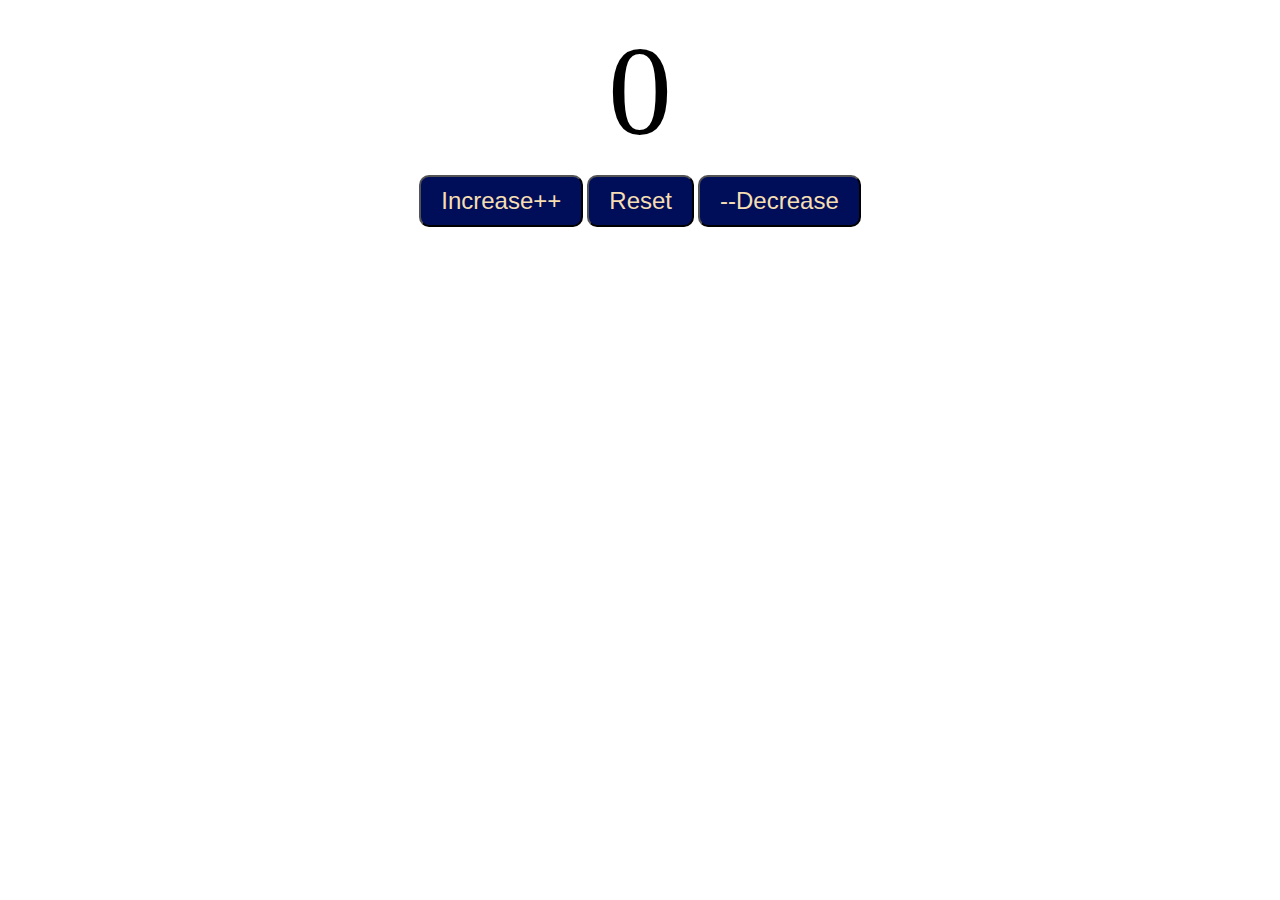
<file: Simple Counter/index.html>
<!DOCTYPE html>
<html lang="en">
<head>
    <meta charset="UTF-8">
    <meta name="viewport" content="width=device-width, initial-scale=1.0">
    <title>My website </title>

    <link rel="stylesheet" href="index.css">
</head>
<body>
        <label id="count" class="value">0</label>
       <div id="buttons_div">
        <button id="b1" class="button">Increase++</button>
        <button id="b2" class="button">Reset</button>
        <button id="b3" class="button">--Decrease</button>
       </div>
       <script src="index2.js"></script>
</body>
</html>
</file>
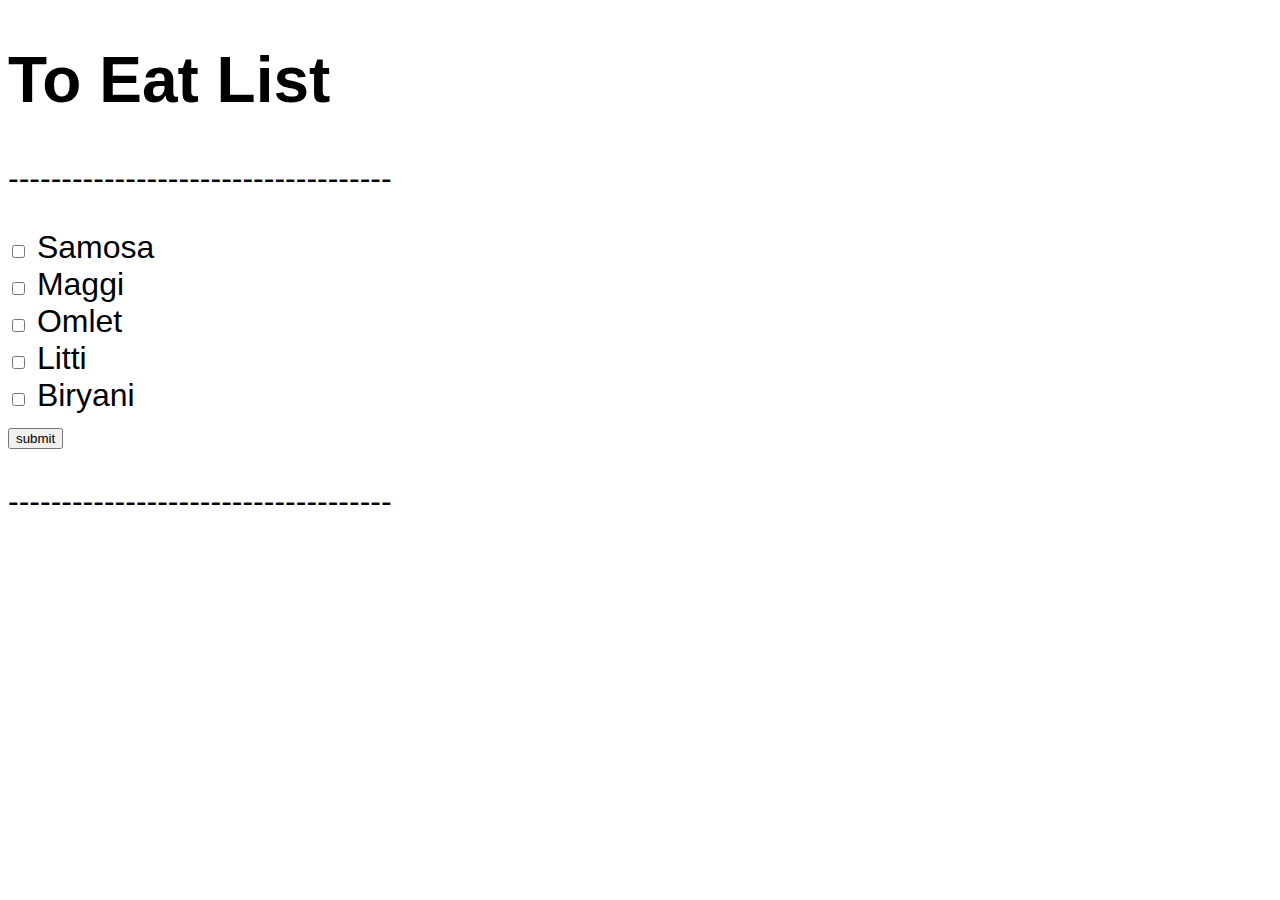
<file: To Eat List/index.html>
<!DOCTYPE html>
<html lang="en">
<head>
    <meta charset="UTF-8">
    <meta name="viewport" content="width=device-width, initial-scale=1.0">
    <title>My website </title>

    <link rel="stylesheet" href="index.css">
</head>
<body>
        <h1>To Eat List</h1>
    <p>------------------------------------</p>
        <input type="checkbox" id="chk1" name="Food">
        <label id="lb1" for="chk1">
            Samosa
        </label>
    <br>
        <input type="checkbox" id="chk2" name="Food">
        <label id="lb2"for="chk2">
            Maggi
        </label>
    <br>
        <input type="checkbox" id="chk3" name="Food">
        <label id="lb3" for="chk3">
            Omlet
        </label>
    <br>
        <input type="checkbox" id="chk4" name="Food">
        <label id="lb4" for="chk4">
            Litti
        </label>
    <br>
        <input type="checkbox" id="chk5" name="Food">
        <label id="lb5" for="chk5">
            Biryani
        </label>
    <br>
        <button type="submit" id="mySubmit">
            submit
        </button>
    <br>
        <p>------------------------------------</p>
        <p id="Menu"></p>
        <p></p>
        
        

    <script src="index.js"></script>
</body>
</html>
</file>
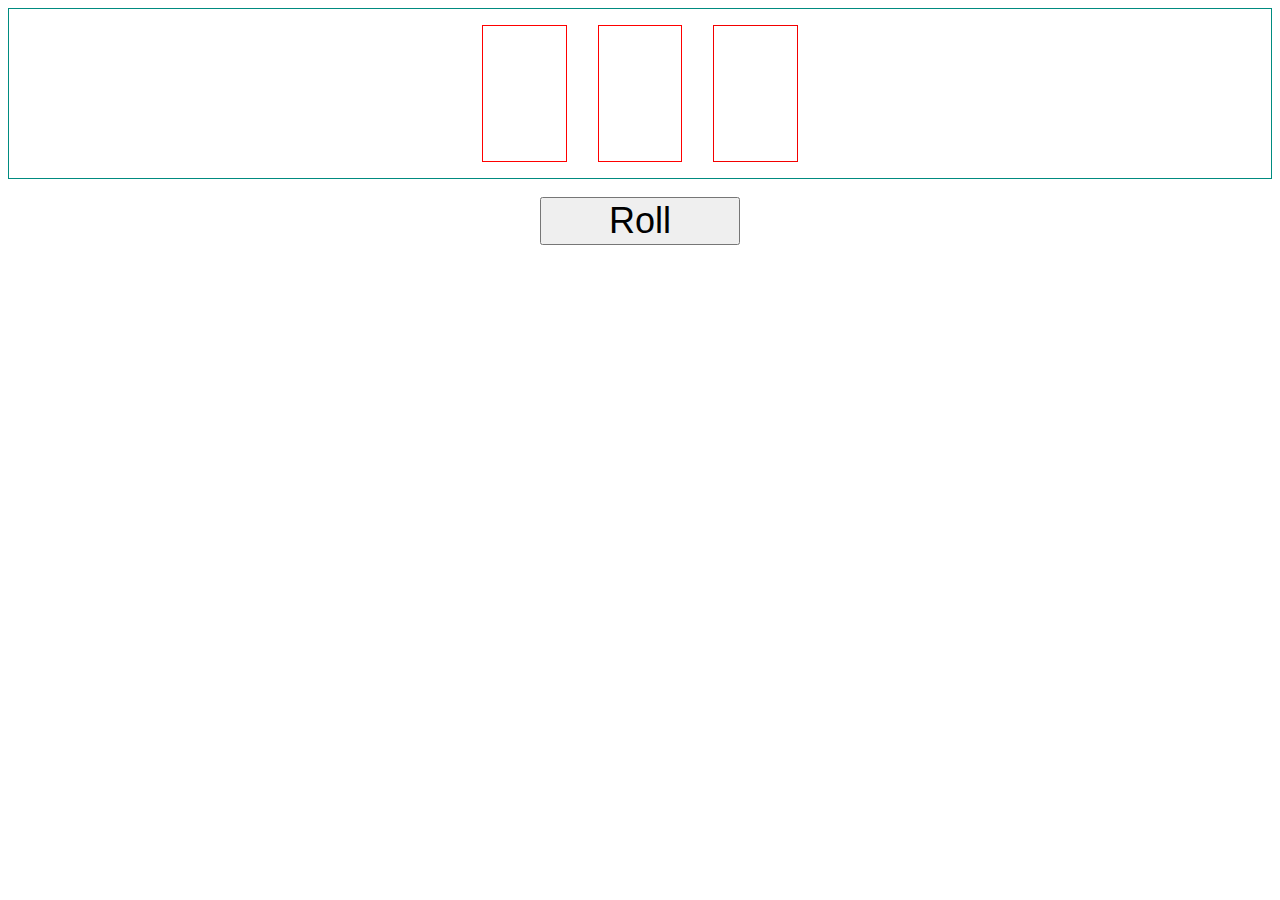
<file: Random_Gen/gen.html>
<!DOCTYPE html>
<html lang="en">

<head>
    <meta charset="UTF-8">
    <meta name="viewport" content="width=device-width, initial-scale=1.0">
    <title>Roll Roll Roll</title>
    <link rel="stylesheet" href="gen.css">
</head>

<body>
    <div class="labels">
        <label id="value1">0</label>
        <label id="value2">0</label>
        <label id="value3">0</label>
    </div>
    <br>
    <div class="button">
        <button id="roll" class="button">Roll</button>
    </div>
    <script src="gen.js"></script>
</body>

</html>
</file>
<file: Simple Counter/index.css>
.value{
    display: block;
    font-size: 8em;
    padding: 10px 10px;
    text-align: center;
}

#buttons_div{
    text-align: center;
}

.button{
    padding: 10px 20px;
    color: wheat;
    font-size: 1.5em;
    background-color: rgb(0, 13, 88);
    border-radius: 10px;
    cursor:not-allowed;
    transition: background-color 0.25s;
}

.button:hover{
    background-color: green;
    transition: background-color 0.5s;
}
</file>
<file: To Eat List/index.css>
body{
    font-family: Arial, Helvetica, sans-serif;
    font-size: 2em;
}
</file>
<file: Random_Gen/gen.css>
.labels{
    border: 1px solid rgb(0, 139, 128);
    padding: 5px 5px;
    text-align: center;
    font-family: Arial, Helvetica, sans-serif;
    font-size: 7em;
    padding: 20px;
}
#value1{
    color: rgb(255, 255, 255);
    border: 1px solid rgb(255, 0, 0);
    padding: 5px 10px;
}
#value2{
    color: rgb(255, 255, 255);
    border: 1px solid rgb(255, 0, 0);
    padding: 5px 10px;
}
#value3{
    color: rgb(255, 255, 255);
    border: 1px solid rgb(243, 0, 0);
    padding: 5px 10px;
}
.button{
    display: block;
    margin:0 auto ;
    height: auto;
    width: 200px;
    font-size: 1.5em;
}
</file>
